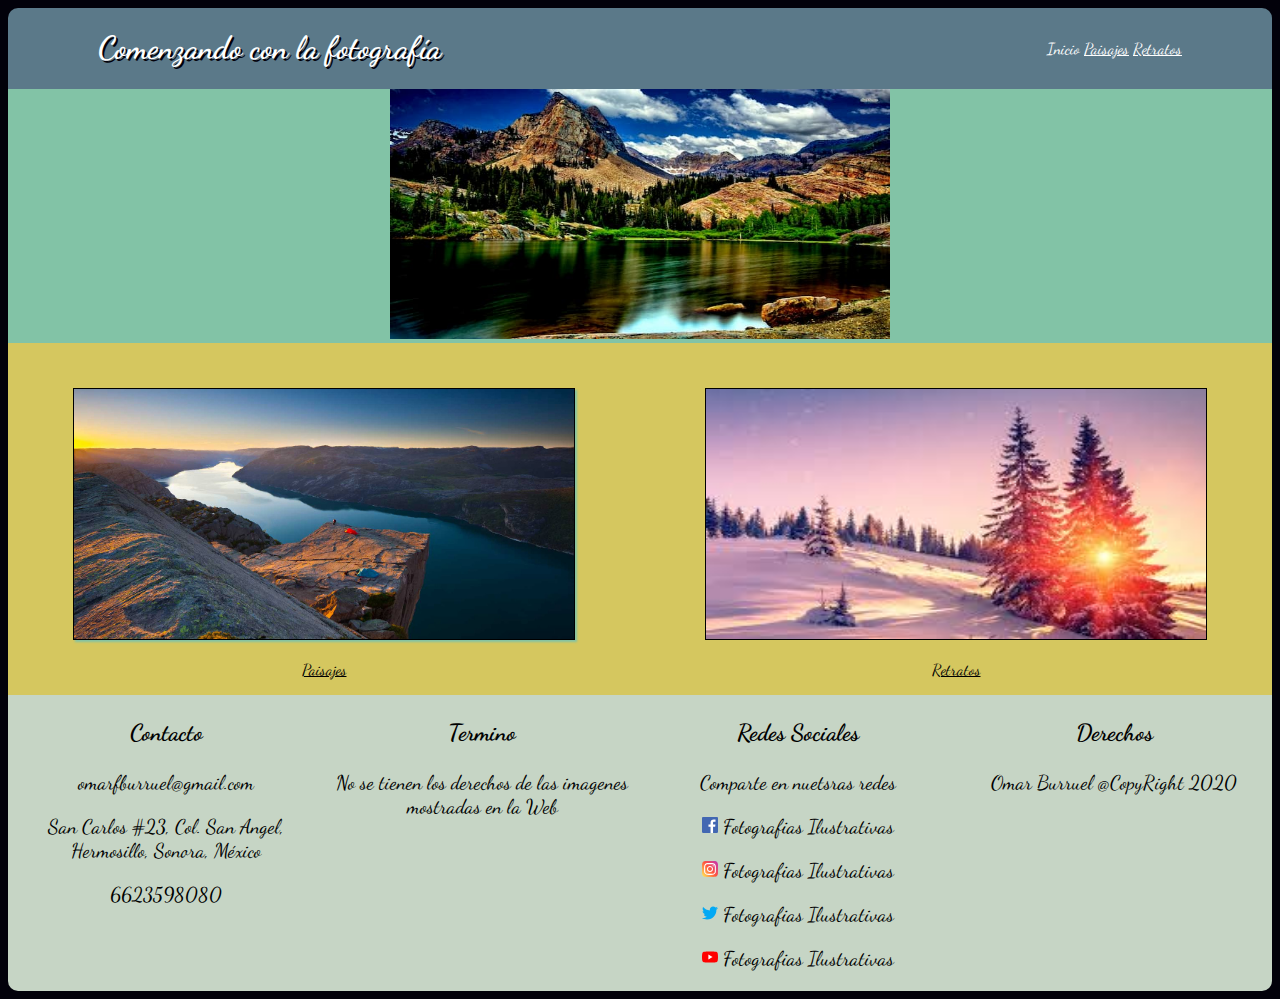
<file: index.html>
<!DOCTYPE html>
<html lang="en">
<head>
    <meta charset="UTF-8">
    <meta name="viewport" content="width=device-width, initial-scale=1.0">
    <meta name="author" content="Omar Burruel">
    <meta name="description" content="Examen de css">
    <link rel="stylesheet" href="css/style.css">
    <link rel="stylesheet" type="text/css" href="//fonts.googleapis.com/css?family=Dancing+Script" />
    <title>Examen de css</title>
</head>
<body>
    <header class="head-content">
        <div class="title-head">
            <h1>Comenzando con la fotografía</h1>
        </div>
        <div class="enlace-head">
            <nav>
                <a href="index.html">Inicio</a>
                <a href="paisajes.html">Paisajes</a>
                <a href="retratos.html">Retratos</a>
            </nav>
        </div>
    </header>
    <div class="section-img">
        <img src="images/paisaje1.jpg" alt="Universo">
    </div>
    <div class="section-col">
        <div class="section-col-img1">
            <a href="paisajes.html"><img src="images/paisaje2.jpg" alt="Paisajes"></a>
            <a href="paisajes.html"><p>Paisajes</p></a>
        </div>
        <div class="section-col-img2">
            <a href="retratos.html"><img src="images/paisaje3.jpg" alt="Retratos"></a>
            <a href="retratos.html"><p>Retratos</p></a>
        </div>
    </div>
    <footer>
        <div class="fcontenedor">
            <div class="fcont-1">
                <h3>Contacto</h3>
                <p>omarfburruel@gmail.com</p>
                <p>San Carlos #23, Col. San Angel, Hermosillo, Sonora, M&eacute;xico</p>
                <p>6623598080</p>
            </div>
            <div class="fcont-2">
                <h3>Termino</h3>
                <p>No se tienen los derechos de las imagenes mostradas en la Web</p>
            </div>
            <div class="fcont-3">
                <h3>Redes Sociales</h3>
                <p>Comparte en nuetsras redes</p>
                <p><img src="images/facebook.svg" alt="facebook" width="16px" height="16px"> Fotografias Ilustrativas</p>
                <p><img src="images/instagram-sketched.svg" alt="instagram" width="16px" height="16px"> Fotografias Ilustrativas</p>
                <p><img src="images/twitter.svg" alt="twitter" width="16px" height="16px"> Fotografias Ilustrativas</p>
                <p><img src="images/youtube.svg" alt="youtube" width="16px" height="16px"> Fotografias Ilustrativas</p>
            </div>
            <div class="fcont-4">
                <h3>Derechos</h3>
                <p>Omar Burruel @CopyRight 2020</p>
            </div>
        </div>
    </footer>
</body>
</html>
</file>
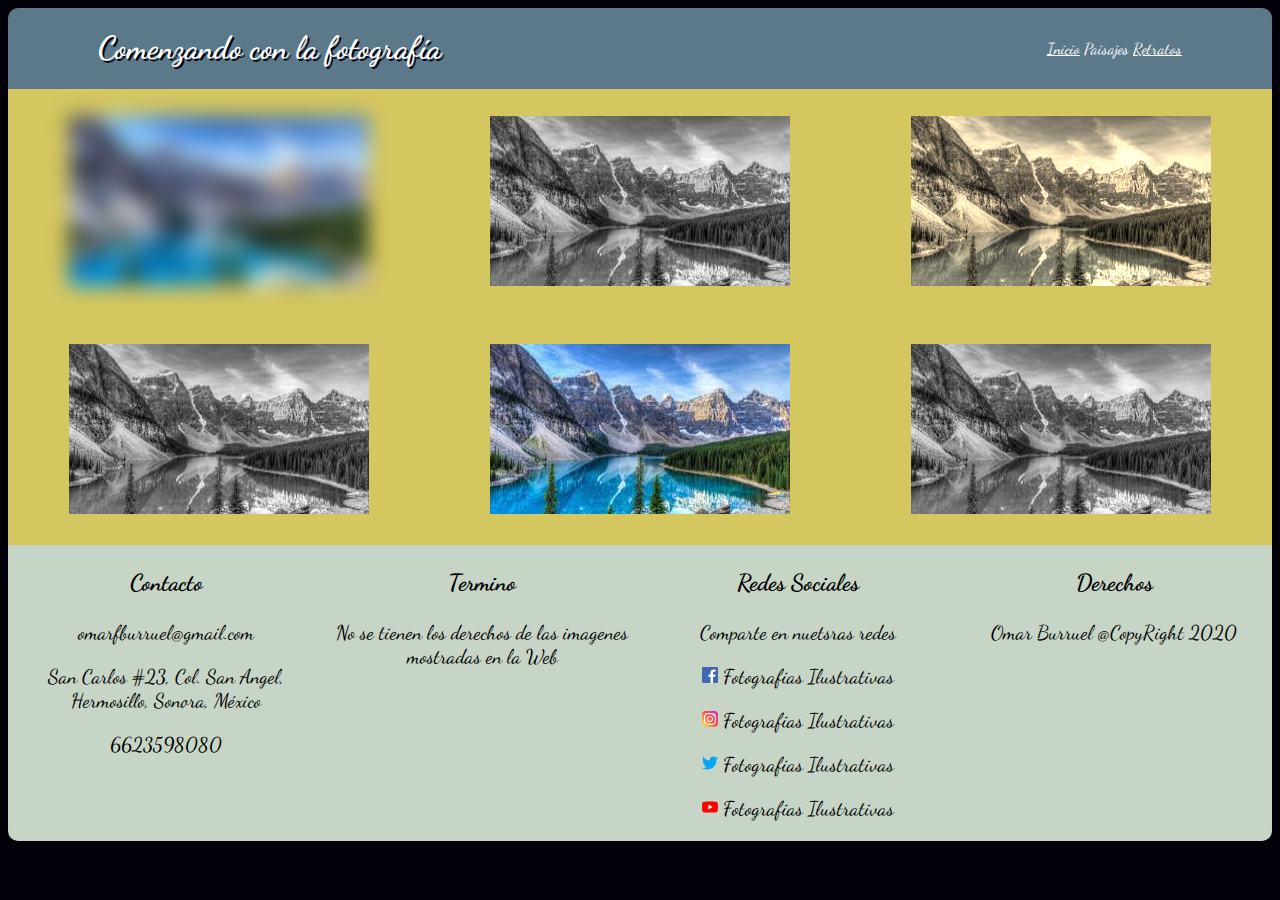
<file: paisajes.html>
<!DOCTYPE html>
<html lang="en">
<head>
    <meta charset="UTF-8">
    <meta name="viewport" content="width=device-width, initial-scale=1.0">
    <meta name="author" content="Omar Burruel">
    <meta name="description" content="Examen de css">
    <link rel="stylesheet" href="css/stylepaisaje.css">
    <link rel="stylesheet" type="text/css" href="//fonts.googleapis.com/css?family=Dancing+Script" />
    <title>Examen de css</title>
</head>
<body>
    <header class="head-content">
        <div class="title-head">
            <h1>Comenzando con la fotografía</h1>
        </div>
        <div class="enlace-head">
            <nav>
                <a href="index.html">Inicio</a>
                <a href="paisajes.html">Paisajes</a>
                <a href="retratos.html">Retratos</a>
            </nav>
        </div>
    </header>
    <div class="contenedor-img">
        <div class="cont1-img">
            <div class="div-img1">
                <img src="images/paisaje4.jpg" alt="Paisaje" width="300px" height="170px">
            </div>
            <div class="div-img2">
                <img src="images/paisaje4.jpg" alt="Paisaje" width="300px" height="170px">
            </div>
            <div class="div-img3">
                <img src="images/paisaje4.jpg" alt="Paisaje" width="300px" height="170px">
            </div>
        </div>
        <div class="cont2-img">
            <div class="div-img4">
                <img src="images/paisaje4.jpg" alt="Paisaje" width="300px" height="170px">
            </div>
            <div class="div-img5">
                <img src="images/paisaje4.jpg" alt="Paisaje" width="300px" height="170px">
            </div>
            <div class="div-img6">
                <img src="images/paisaje4.jpg" alt="Paisaje" width="300px" height="170px">
            </div>
        </div>
    </div>
    <footer>
        <div class="fcontenedor">
            <div class="fcont-1">
                <h3>Contacto</h3>
                <p>omarfburruel@gmail.com</p>
                <p>San Carlos #23, Col. San Angel, Hermosillo, Sonora, M&eacute;xico</p>
                <p>6623598080</p>
            </div>
            <div class="fcont-2">
                <h3>Termino</h3>
                <p>No se tienen los derechos de las imagenes mostradas en la Web</p>
            </div>
            <div class="fcont-3">
                <h3>Redes Sociales</h3>
                <p>Comparte en nuetsras redes</p>
                <p><img src="images/facebook.svg" alt="facebook" width="16px" height="16px"> Fotografias Ilustrativas</p>
                <p><img src="images/instagram-sketched.svg" alt="instagram" width="16px" height="16px"> Fotografias Ilustrativas</p>
                <p><img src="images/twitter.svg" alt="twitter" width="16px" height="16px"> Fotografias Ilustrativas</p>
                <p><img src="images/youtube.svg" alt="youtube" width="16px" height="16px"> Fotografias Ilustrativas</p>
            </div>
            <div class="fcont-4">
                <h3>Derechos</h3>
                <p>Omar Burruel @CopyRight 2020</p>
            </div>
        </div>
    </footer>
</body>
</html>
</file>
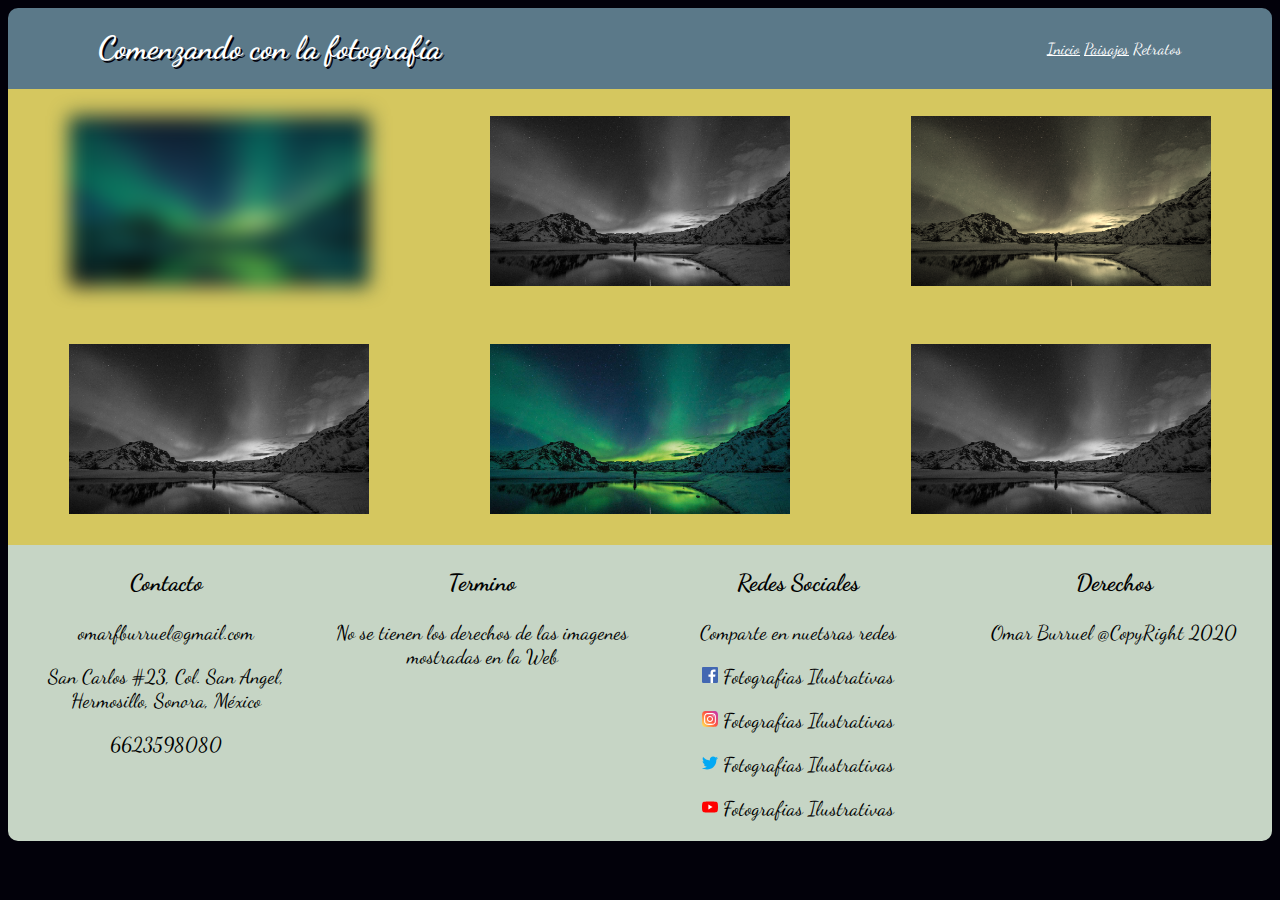
<file: retratos.html>
<!DOCTYPE html>
<html lang="en">
<head>
    <meta charset="UTF-8">
    <meta name="viewport" content="width=device-width, initial-scale=1.0">
    <meta name="author" content="Omar Burruel">
    <meta name="description" content="Examen de css">
    <link rel="stylesheet" href="css/styleretrato.css">
    <link rel="stylesheet" type="text/css" href="//fonts.googleapis.com/css?family=Dancing+Script" />
    <title>Examen de css</title>
</head>
<body>
    <header class="head-content">
        <div class="title-head">
            <h1>Comenzando con la fotografía</h1>
        </div>
        <div class="enlace-head">
            <nav>
                <a href="index.html">Inicio</a>
                <a href="paisajes.html">Paisajes</a>
                <a href="retratos.html">Retratos</a>
            </nav>
        </div>
    </header>
    <div class="contenedor-img">
        <div class="cont1-img">
            <div class="div-img1">
                <img src="images/paisaje5.jpg" alt="Paisaje" width="300px" height="170px">
            </div>
            <div class="div-img2">
                <img src="images/paisaje5.jpg" alt="Paisaje" width="300px" height="170px">
            </div>
            <div class="div-img3">
                <img src="images/paisaje5.jpg" alt="Paisaje" width="300px" height="170px">
            </div>
        </div>
        <div class="cont2-img">
            <div class="div-img4">
                <img src="images/paisaje5.jpg" alt="Paisaje" width="300px" height="170px">
            </div>
            <div class="div-img5">
                <img src="images/paisaje5.jpg" alt="Paisaje" width="300px" height="170px">
            </div>
            <div class="div-img6">
                <img src="images/paisaje5.jpg" alt="Paisaje" width="300px" height="170px">
            </div>
        </div>
    </div>
    <footer>
        <div class="fcontenedor">
            <div class="fcont-1">
                <h3>Contacto</h3>
                <p>omarfburruel@gmail.com</p>
                <p>San Carlos #23, Col. San Angel, Hermosillo, Sonora, M&eacute;xico</p>
                <p>6623598080</p>
            </div>
            <div class="fcont-2">
                <h3>Termino</h3>
                <p>No se tienen los derechos de las imagenes mostradas en la Web</p>
            </div>
            <div class="fcont-3">
                <h3>Redes Sociales</h3>
                <p>Comparte en nuetsras redes</p>
                <p><img src="images/facebook.svg" alt="facebook" width="16px" height="16px"> Fotografias Ilustrativas</p>
                <p><img src="images/instagram-sketched.svg" alt="instagram" width="16px" height="16px"> Fotografias Ilustrativas</p>
                <p><img src="images/twitter.svg" alt="twitter" width="16px" height="16px"> Fotografias Ilustrativas</p>
                <p><img src="images/youtube.svg" alt="youtube" width="16px" height="16px"> Fotografias Ilustrativas</p>
            </div>
            <div class="fcont-4">
                <h3>Derechos</h3>
                <p>Omar Burruel @CopyRight 2020</p>
            </div>
        </div>
    </footer>
</body>
</html>
</file>
<file: css/style.css>
body{
    font-family: "Dancing Script";
    background-color: #02010a;
}

.head-content{
    background-color: #5b7989;
    color: #ffffff;
    border-top-left-radius: 10px;
    border-top-right-radius: 10px;
    display: flex;
    padding-right: 10vh;
    padding-left: 10vh;
    animation-duration: 1s;
    animation-name: slidein;
}

@keyframes slidein {
    from {
        margin-top: 150%;
      }
    
      to {
        margin-top: -5%;
      }
}

.title-head{
    width: 50%;
    margin-left: auto;
	margin-right: auto;
}
.title-head > h1{
    color: #ffffff;
    text-shadow: 2px 2px #02010a;
}

.enlace-head{
    width: 50%;
    margin-left: auto;
    margin-right: auto;
    text-align: right;
    display: flex;
    align-items: center;
    justify-content: flex-end;
}

.enlace-head > nav > a{
    color: #ffffff;
}

.enlace-head > nav > a:nth-child(1){
    text-decoration: none;
}

.section-img{
    background-color: #82c3a6;
    text-align: center;
}
.section-img > img{
    width: 500px;
    height: 250px;
}

.section-col{
    background-color: #d5c75f;
    display: flex;
    text-align: center;
    padding-top: 5vh;
}

.section-col-img1{
    justify-content: flex-start;
    width: 50%;
}

.section-col-img2{
    justify-content: flex-end;
    width: 50%;
}

.section-col-img1 > a > img{
    width: 500px;
    height: 250px;
    border: 1px solid black;
    box-shadow: 2px 2px 2px #82c3a6;
    transition: 0.5s;
}

.section-col-img1 > a > img:hover{
    transform: rotate(10deg);
}

.section-col-img2 > a > img{
    width: 500px;
    height: 250px;
    border: 1px solid black;
    
    transition: 0.5s;
}

.section-col-img2 > a > img:hover{
    transform: translate(20px,-5px);
    box-shadow: 2px 2px 2px #82c3a6;
}

.section-col-img1 > a{
    width: 500px;
    height: 250px;
    color: #000000;
}

.section-col-img2 > a{
    width: 500px;
    height: 250px;
    color: #000000;
}

.fcontenedor{
    width: 100%;
    border-bottom-left-radius: 10px;
    border-bottom-right-radius: 10px;
    background-color: #C6d5c5;
    display: flex;
    font-size: 20px;
    text-align: center;
}

.fcont-1{
    width: 25%;
}

.fcont-2{
    width: 25%;
}

.fcont-3{
    width: 25%;
}

.fcont-4{
    width: 25%;
}
@media (max-width: 480px){

    .head-content{
        width: 100%;
        display: flex;
        flex-direction: column;
        text-align: center;
        padding-right: 0vh;
        padding-left: 0vh;
    }
    .title-head{
        width: 90%;
    }

    .enlace-head{
        width: 90%;
        /* margin-left: auto;
        margin-right: auto;
        text-align: center;
        align-items: center; */
        padding-bottom: 3vh;
        justify-content: center;
    }

    .section-img{
        width: 100%;
    }

    .section-col-img1{
        width: 100%;
    }
    
    .section-col-img2{
        width: 100%;
    }

    .section-img > img{
        width: 90%;
    }

    .section-col{
        background-color: #d5c75f;
        display: flex;
        flex-direction: column;
        text-align: center;
        padding-top: 5vh;
    }

    .section-col-img1 > a > img{
        width: 90%;
    }
    
    .section-col-img2 > a > img{
        width: 90%;
    }

    .section-col-img1 > a{
        width: 90%;
        color: #ffffff;
    }
    
    .section-col-img2 > a{
        width: 90%;
        color: #ffffff;
    }

    .fcontenedor{
        flex-direction: column;
        text-align: center;
    }

    .fcont-1{
        width: 100%;
    }
    
    .fcont-2{
        width: 100%;
    }
    
    .fcont-3{
        width: 100%;
    }
    
    .fcont-4{
        width: 100%;
    }
}
</file>
<file: css/stylepaisaje.css>
body{
    font-family: "Dancing Script";
    background-color: #02010a;
}

.head-content{
    background-color: #5b7989;
    color: #ffffff;
    border-top-left-radius: 10px;
    border-top-right-radius: 10px;
    display: flex;
    padding-right: 10vh;
    padding-left: 10vh;
    animation-duration: 1s;
    animation-name: slidein;
}

@keyframes slidein {
    from {
        margin-top: 150%;
      }
    
      to {
        margin-top: -5%;
      }
}

.title-head{
    width: 50%;
    margin-left: auto;
	margin-right: auto;
}
.title-head > h1{
    color: #ffffff;
    text-shadow: 2px 2px #02010a;
}

.enlace-head{
    width: 50%;
    margin-left: auto;
    margin-right: auto;
    text-align: right;
    display: flex;
    align-items: center;
    justify-content: flex-end;
}

.enlace-head > nav > a{
    color: #ffffff;
}

.enlace-head > nav > a:nth-child(2){
    text-decoration: none;
}

.contenedor-img{
    background-color: #d5c75f;
}

.cont1-img{
    display: flex;
    padding-top: 3vh;
}

.cont2-img{
    display: flex;
    padding-top: 6vh;
    padding-bottom: 3vh;
}

.div-img1{
    width: 33.33%;
    text-align: center;
}

.div-img1 > img{
    filter: blur(10px);
}

.div-img2{
    width: 33.33%;
    text-align: center;
}

.div-img2 > img{
    filter: grayscale(100%);
}

.div-img3{
    width: 33.33%;
    text-align: center;
}

.div-img3 > img{
    filter: sepia(90%);
}

.div-img4{
    width: 33.33%;
    text-align: center;
}

.div-img4 > img{
    filter: grayscale(100%);
}

.div-img5{
    width: 33.33%;
    text-align: center;
}

.div-img6{
    width: 33.33%;
    text-align: center;
}

.div-img6 > img{
    filter: grayscale(100%);
}

.fcontenedor{
    width: 100%;
    border-bottom-left-radius: 10px;
    border-bottom-right-radius: 10px;
    background-color: #C6d5c5;
    display: flex;
    font-size: 20px;
    text-align: center;
}

.fcont-1{
    width: 25%;
}

.fcont-2{
    width: 25%;
}

.fcont-3{
    width: 25%;
}

.fcont-4{
    width: 25%;
}

@media (max-width: 480px){
    .head-content{
        width: 100%;
        display: flex;
        flex-direction: column;
        text-align: center;
        padding-right: 0vh;
        padding-left: 0vh;
    }
    .title-head{
        width: 90%;
    }

    .enlace-head{
        width: 90%;
        padding-bottom: 3vh;
        justify-content: center;
    }

    .cont1-img{
        flex-direction: column;
    }

    .cont2-img{
        flex-direction: column;
        padding-top: 0vh;
    }

    .div-img1{
        width: 100%;
        text-align: center;
        padding-bottom: 10px;
    }

    .div-img2{
        width: 100%;
        text-align: center;
        padding-bottom: 10px;
    }

    .div-img3{
        width: 100%;
        text-align: center;
        padding-bottom: 10px;
    }

    .div-img4{
        width: 100%;
        text-align: center;
        padding-bottom: 10px;
    }

    .div-img5{
        width: 100%;
        text-align: center;
        padding-bottom: 10px;
    }

    .div-img6{
        width: 100%;
        text-align: center;
        padding-bottom: 10px;
    }

    .fcontenedor{
        flex-direction: column;
        text-align: center;
    }

    .fcont-1{
        width: 100%;
    }
    
    .fcont-2{
        width: 100%;
    }
    
    .fcont-3{
        width: 100%;
    }
    
    .fcont-4{
        width: 100%;
    }
}
</file>
<file: css/styleretrato.css>
body{
    font-family: "Dancing Script";
    background-color: #02010a;
}

.head-content{
    background-color: #5b7989;
    color: #ffffff;
    border-top-left-radius: 10px;
    border-top-right-radius: 10px;
    display: flex;
    padding-right: 10vh;
    padding-left: 10vh;
    animation-duration: 1s;
    animation-name: slidein;
}

@keyframes slidein {
    from {
      margin-top: 150%;
    }
  
    to {
      margin-top: -5%;
    }
}

.title-head{
    width: 50%;
    margin-left: auto;
	margin-right: auto;
}
.title-head > h1{
    color: #ffffff;
    text-shadow: 2px 2px #02010a;
}

.enlace-head{
    width: 50%;
    margin-left: auto;
    margin-right: auto;
    text-align: right;
    display: flex;
    align-items: center;
    justify-content: flex-end;
}

.enlace-head > nav > a{
    color: #ffffff;
}

.enlace-head > nav > a:nth-child(3){
    text-decoration: none;
}

.contenedor-img{
    background-color: #d5c75f;
}

.cont1-img{
    display: flex;
    padding-top: 3vh;
}

.cont2-img{
    display: flex;
    padding-top: 6vh;
    padding-bottom: 3vh;
}

.div-img1{
    width: 33.33%;
    text-align: center;
}

.div-img1 > img{
    filter: blur(10px);
}

.div-img2{
    width: 33.33%;
    text-align: center;
}

.div-img2 > img{
    filter: grayscale(100%);
}

.div-img3{
    width: 33.33%;
    text-align: center;
}

.div-img3 > img{
    filter: sepia(90%);
}

.div-img4{
    width: 33.33%;
    text-align: center;
}

.div-img4 > img{
    filter: grayscale(100%);
}

.div-img5{
    width: 33.33%;
    text-align: center;
}

.div-img6{
    width: 33.33%;
    text-align: center;
}

.div-img6 > img{
    filter: grayscale(100%);
}

.fcontenedor{
    width: 100%;
    border-bottom-left-radius: 10px;
    border-bottom-right-radius: 10px;
    background-color: #C6d5c5;
    display: flex;
    font-size: 20px;
    text-align: center;
}

.fcont-1{
    width: 25%;
}

.fcont-2{
    width: 25%;
}

.fcont-3{
    width: 25%;
}

.fcont-4{
    width: 25%;
}

@media (max-width: 480px){
    .head-content{
        width: 100%;
        display: flex;
        flex-direction: column;
        text-align: center;
        padding-right: 0vh;
        padding-left: 0vh;
    }
    .title-head{
        width: 90%;
    }

    .enlace-head{
        width: 90%;
        padding-bottom: 3vh;
        justify-content: center;
    }

    .cont1-img{
        flex-direction: column;
    }

    .cont2-img{
        flex-direction: column;
        padding-top: 0vh;
    }

    .div-img1{
        width: 100%;
        text-align: center;
        padding-bottom: 10px;
    }

    .div-img2{
        width: 100%;
        text-align: center;
        padding-bottom: 10px;
    }

    .div-img3{
        width: 100%;
        text-align: center;
        padding-bottom: 10px;
    }

    .div-img4{
        width: 100%;
        text-align: center;
        padding-bottom: 10px;
    }

    .div-img5{
        width: 100%;
        text-align: center;
        padding-bottom: 10px;
    }

    .div-img6{
        width: 100%;
        text-align: center;
        padding-bottom: 10px;
    }

    .fcontenedor{
        flex-direction: column;
        text-align: center;
    }

    .fcont-1{
        width: 100%;
    }
    
    .fcont-2{
        width: 100%;
    }
    
    .fcont-3{
        width: 100%;
    }
    
    .fcont-4{
        width: 100%;
    }
}
</file>
